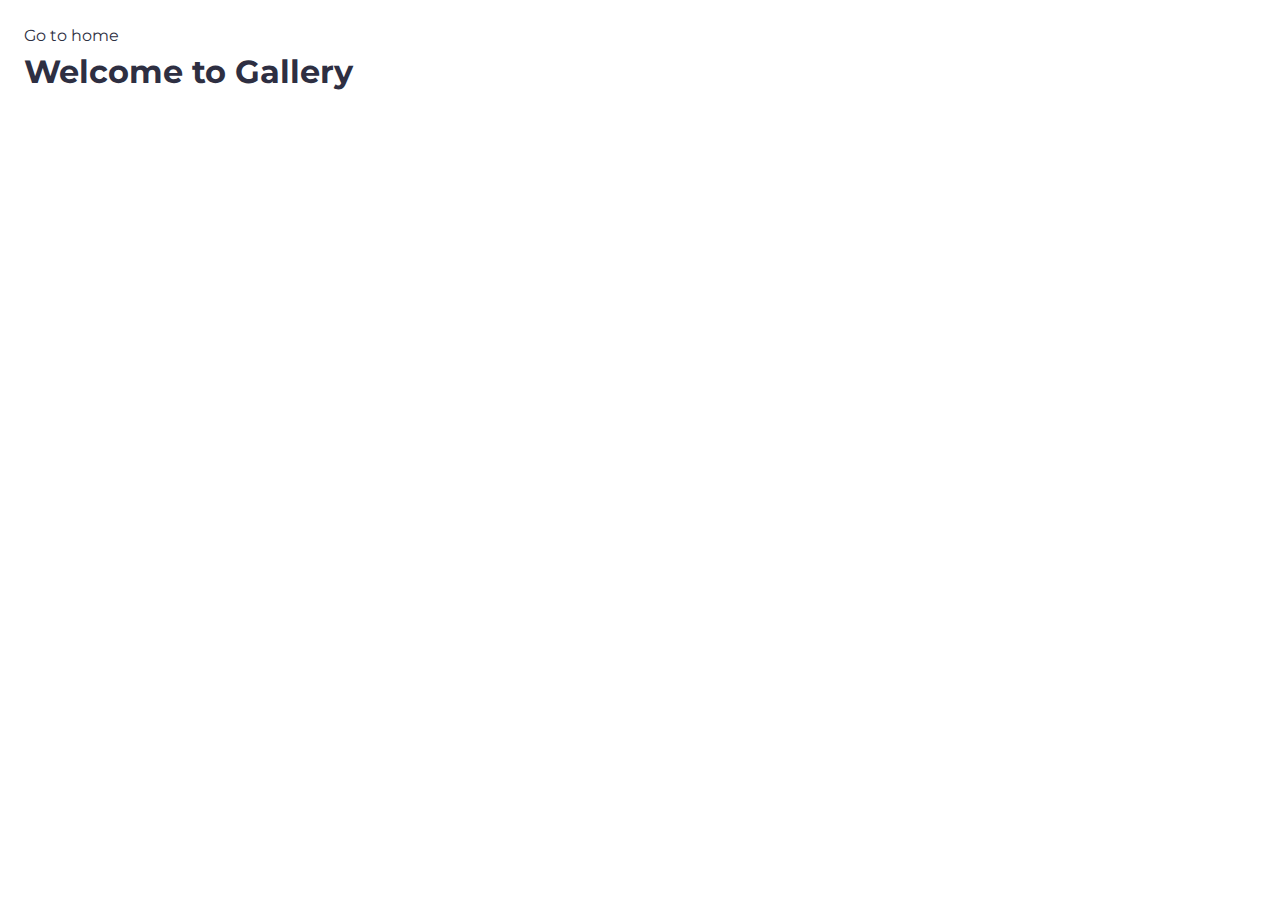
<file: src/1-gallery.html>
<!DOCTYPE html>
<html lang="en">
  <head>
    <meta charset="UTF-8" />
    <meta http-equiv="X-UA-Compatible" content="IE=edge" />
    <meta name="viewport" content="width=device-width, initial-scale=1.0" />
    <title>hw-09-1-gallery</title>
    <link rel="preconnect" href="https://fonts.googleapis.com">
    <link rel="preconnect" href="https://fonts.gstatic.com" crossorigin>
    <link href="https://fonts.googleapis.com/css2?family=Montserrat:ital,wght@0,400;0,500;0,600;0,700;1,700&display=swap"
      rel="stylesheet">
    <link rel="stylesheet" href="https://cdnjs.cloudflare.com/ajax/libs/modern-normalize/2.0.0/modern-normalize.min.css" />
    <link rel="stylesheet" href="./css/styles.css">
  </head>
  <body>
    <section>
      <a href="./index.html">Go to home</a>
      <h1>Welcome to Gallery</h1>
      <ul class="gallery">
        
      </ul>
    </section>
    <script type="module" src="./js/1-gallery.js"></script>
  </body>
</html>
</file>
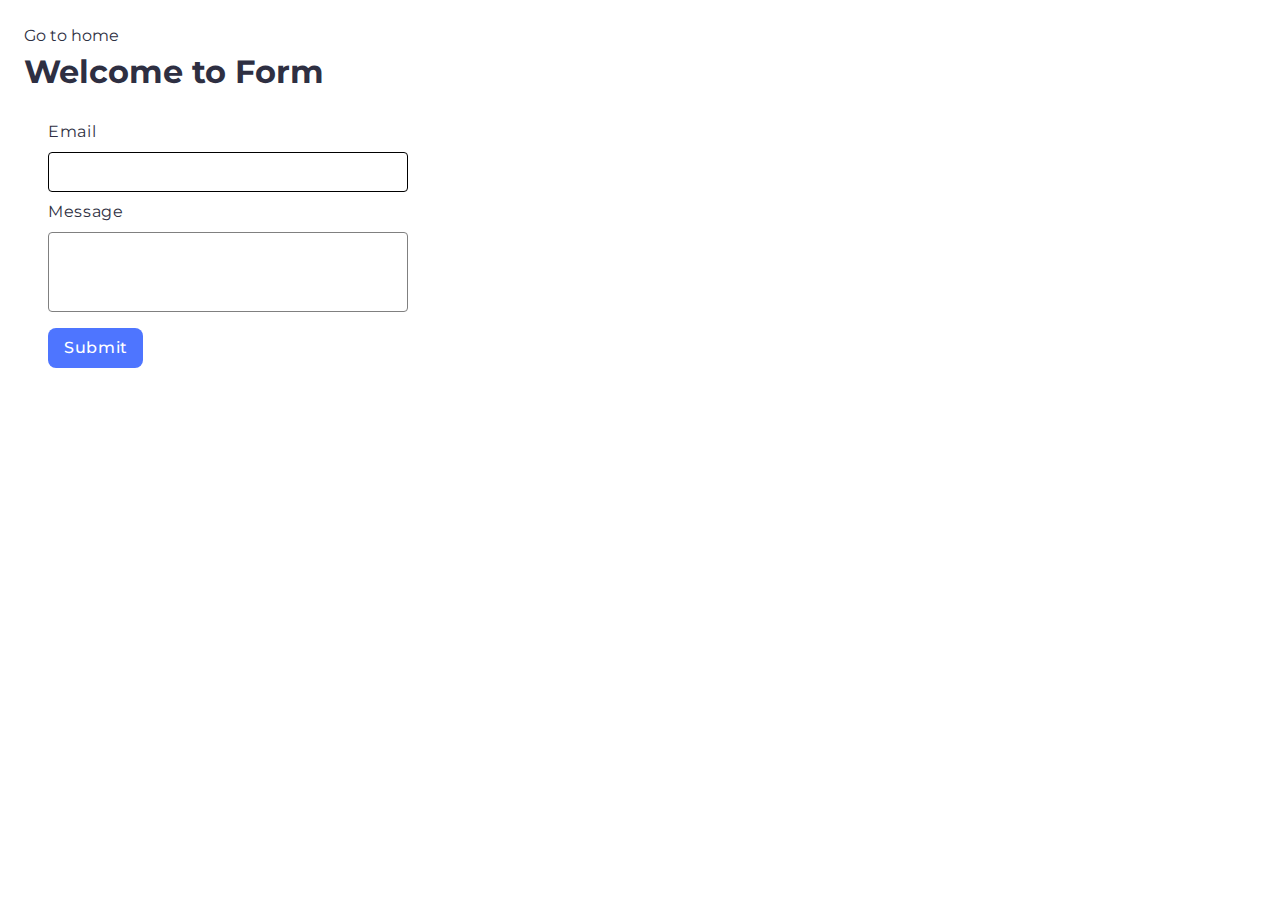
<file: src/2-form.html>
<!DOCTYPE html>
<html lang="en">
  <head>
    <meta charset="UTF-8" />
    <meta http-equiv="X-UA-Compatible" content="IE=edge" />
    <meta name="viewport" content="width=device-width, initial-scale=1.0" />
    <title>hw-09-2-form</title>
    <link rel="preconnect" href="https://fonts.googleapis.com">
    <link rel="preconnect" href="https://fonts.gstatic.com" crossorigin>
    <link href="https://fonts.googleapis.com/css2?family=Montserrat:ital,wght@0,400;0,500;0,600;0,700;1,700&display=swap"
      rel="stylesheet">
    <link rel="stylesheet" href="https://cdnjs.cloudflare.com/ajax/libs/modern-normalize/2.0.0/modern-normalize.min.css" />
    <link rel="stylesheet" href="./css/styles.css">
  </head>
  <body>
    <section>
      <a href="./index.html">Go to home</a>
      <h1>Welcome to Form</h1>
    </section>
    <section>
      <form class="feedback-form" autocomplete="off">
        <label>
          Email
          <input type="email" name="email" autofocus />
        </label>
        <label>
          Message
          <textarea name="message" rows="8"></textarea>
        </label>
        <button type="submit">Submit</button>
      </form>
    </section>
    <script type="module" src="./js/2-form.js"></script>
  </body>
</html>
</file>
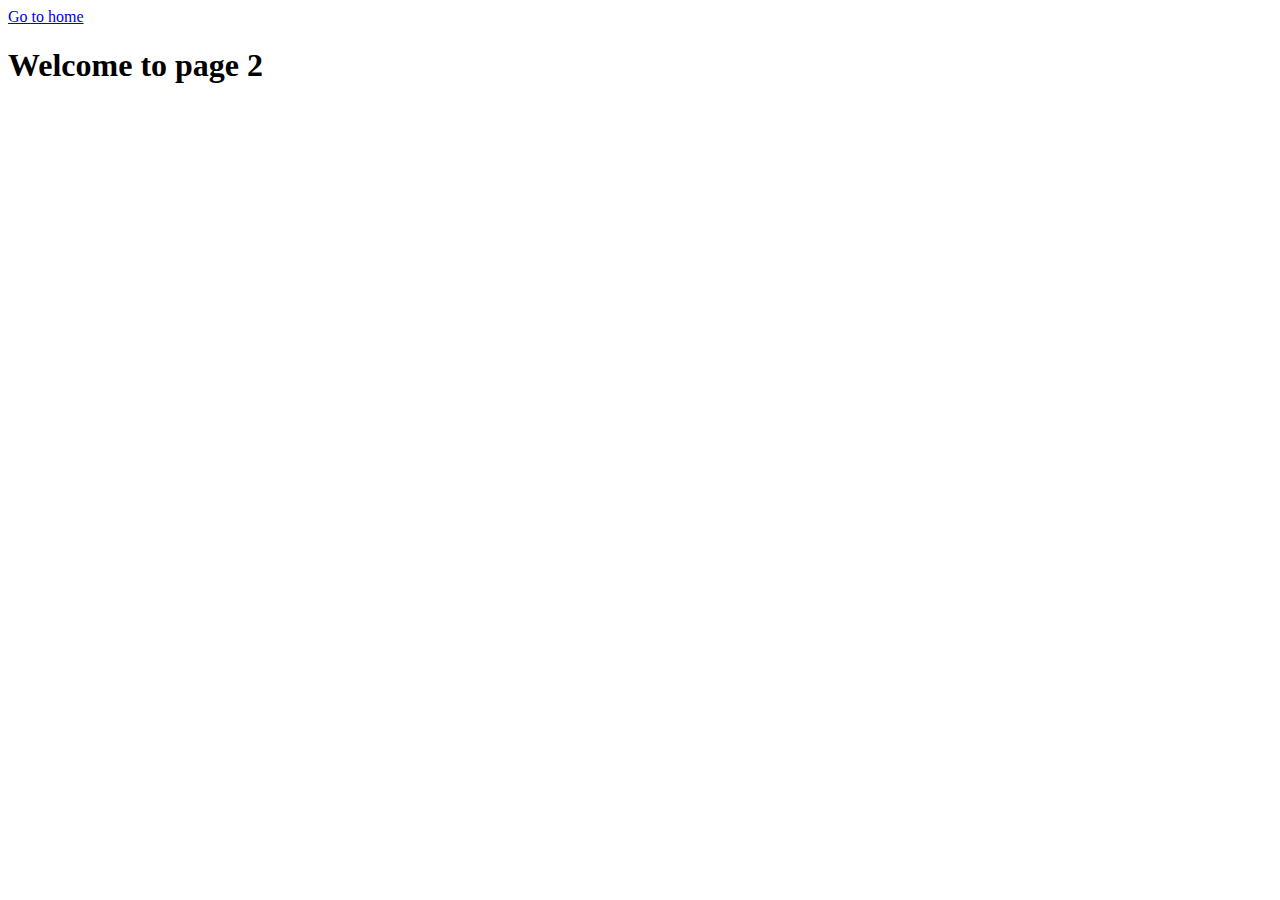
<file: src/page-2.html>
<!DOCTYPE html>
<html lang="en">
  <head>
    <meta charset="UTF-8" />
    <meta http-equiv="X-UA-Compatible" content="IE=edge" />
    <meta name="viewport" content="width=device-width, initial-scale=1.0" />
    <title>Page 2</title>
  </head>
  <body>
    <section>
      <a href="./index.html">Go to home</a>
      <h1>Welcome to page 2</h1>
    </section>
  </body>
</html>
</file>
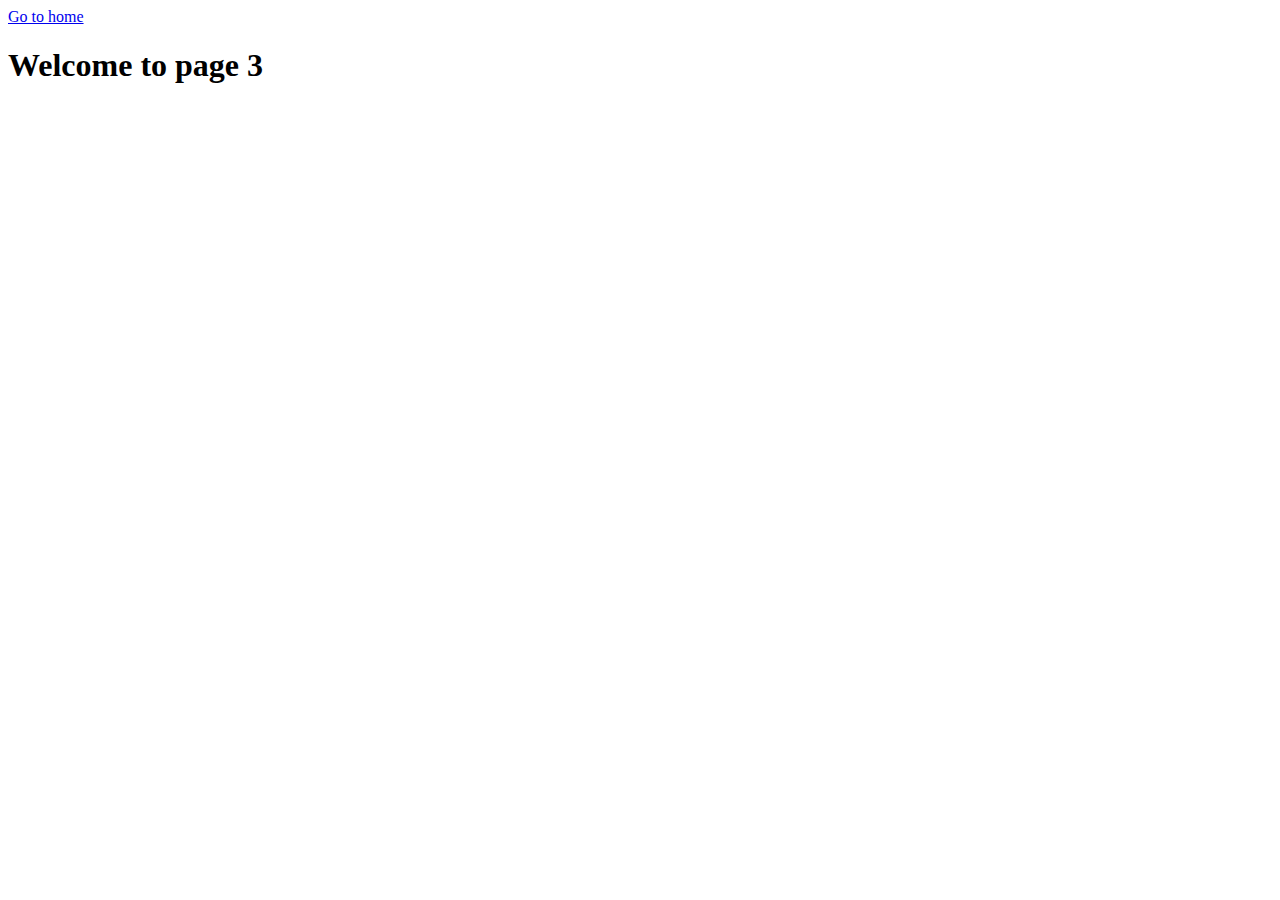
<file: src/page-3.html>
<!DOCTYPE html>
<html lang="en">
  <head>
    <meta charset="UTF-8" />
    <meta http-equiv="X-UA-Compatible" content="IE=edge" />
    <meta name="viewport" content="width=device-width, initial-scale=1.0" />
    <title>Page 3</title>
  </head>
  <body>
    <section>
      <a href="./index.html">Go to home</a>
      <h1>Welcome to page 3</h1>
    </section>
  </body>
</html>
</file>
<file: src/css/styles.css>
@import url('./reset.css');

nav ul {
  display: flex;
  flex-direction: row;
  gap: 24px;
  font-size: 24px;
  font-weight: 800;

}

.gallery {
  width: 1440px;
  display: flex;
  flex-wrap: wrap;
  gap: 24px;
  justify-content: center;
  padding-top: 24px;
}

.gallery-link:hover {
  cursor: url(../img/cursor.png), pointer;
}

.gallery-image {
  width: 360px;
  height: 200px;
}

.feedback-form {
  display: flex;
  flex-direction: column;
  gap: 8px;
  margin-top: 24px;
  margin-left: 24px;
}

label {
  display: flex;
  flex-direction: column;
  gap: 8px;
  font-weight: 400;
  letter-spacing: 0.04em;
}

input {
  width: 360px;
  height: 40px;
  border: 1px solid #808080;
  border-radius: 4px;
  padding: 8px 16px;
  letter-spacing: 0.04em;
  color: #2e2f42;
}

input:hover,
input:focus {
  border-color: #000000;
  outline: transparent;
}

textarea {
  width: 360px;
  height: 80px;
  resize: none;
  border: 1px solid #808080;
  border-radius: 4px;
  padding: 8px 16px;
  letter-spacing: 0.04em;
}

textarea:hover,
textarea:focus {
  border-color: #000000;
  outline: transparent;
}

button {
  width: 95px;
  height: 40px;
  font-weight: 500;
  letter-spacing: 0.04em;
  color: #FFFFFF;
  border-radius: 8px;
  border: none;
  margin-top: 8px;
  padding: 8px 16px;
  background: #4e75ff;
}

button:hover,
button:focus {
  background-color: #6c8cff;
  outline: transparent;
}
</file>
